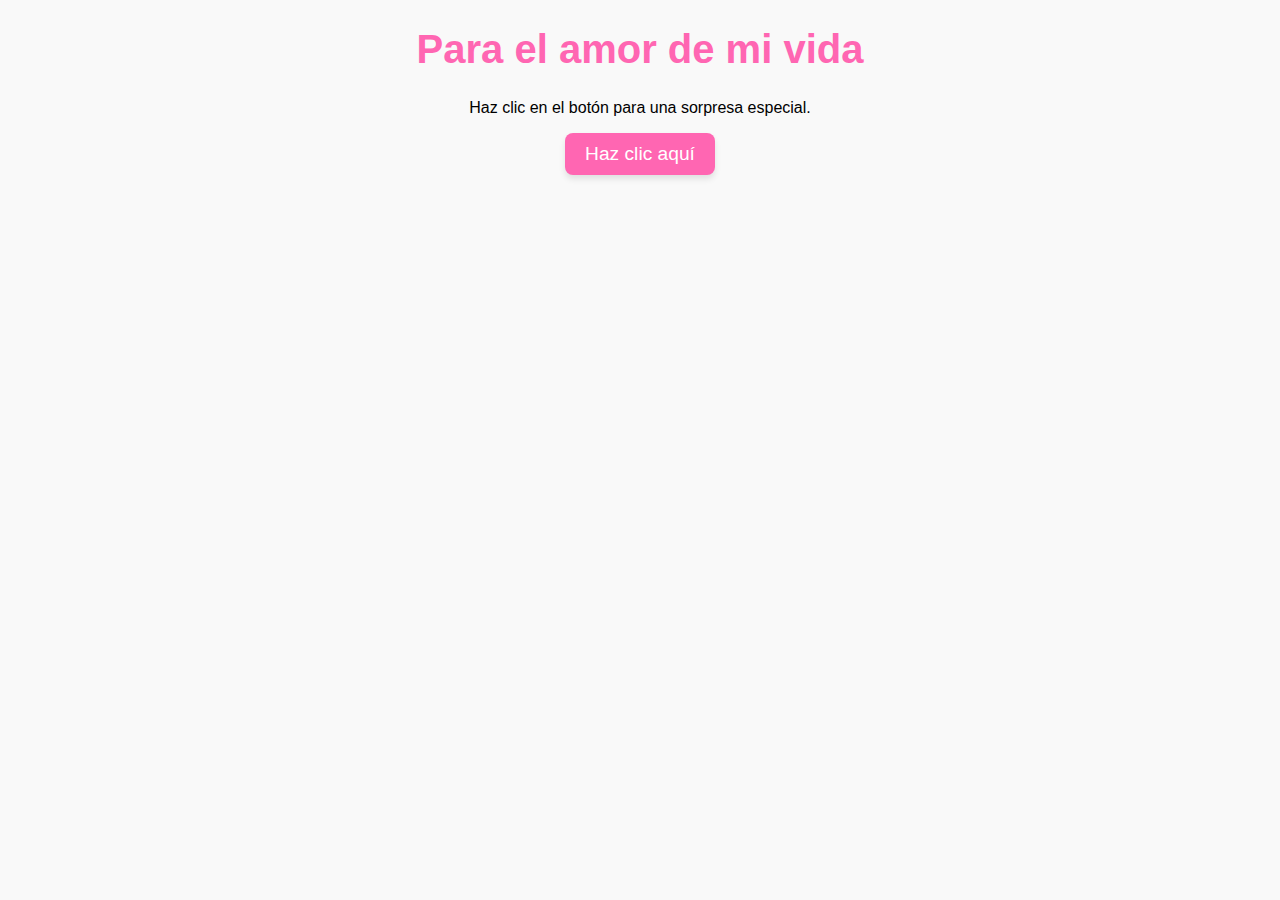
<file: paracaro/index.html>
<!DOCTYPE html>
<html lang="en">
<head>
  <meta charset="UTF-8">
  <meta name="viewport" content="width=device-width, initial-scale=1.0">
  <title>Tulipanes Rosados</title>
  <link rel="stylesheet" href="style.css">
  <link rel="manifest" href="manifest.json">
  <script type="text/javascript">
    if ("serviceWorker" in navigator) {
      navigator.serviceWorker.register("Dematias.js");
    }
  </script>
</head>
<body>
  <div class="container">
    <h1>Para el amor de mi vida </h1>
    <p>Haz clic en el botón para una sorpresa especial.</p>
    <button id="tulipButton">Haz clic aquí</button>
    <div id="flowerContainer"></div>
  </div>

  <script src="script.js"></script>
</body>
</html>
</file>
<file: paracaro/style.css>
body {
    font-family: Arial, sans-serif;
    margin: 0;
    padding: 0;
    background-color: #f9f9f9;
    text-align: center;
  }
  
  .container {
    margin: 20px auto;
    max-width: 600px;
  }
  
  h1 {
    color: #ff66b2;
    font-size: 2.5rem;
  }
  
  button {
    background-color: #ff66b2;
    color: white;
    border: none;
    border-radius: 8px;
    padding: 10px 20px;
    font-size: 1.2rem;
    cursor: pointer;
    box-shadow: 0 4px 6px rgba(0, 0, 0, 0.1);
  }
  
  button:hover {
    background-color: #ff85c2;
  }
  
  #flowerContainer {
    position: relative;
    height: 300px;
    margin-top: 20px;
    overflow: hidden;
  }
  
  .tulip {
    position: absolute;
    width: 20px;
    height: 50px;
    background-color: pink;
    border-radius: 50% 50% 0 0;
    animation: floatTulip 5s ease-in-out infinite;
  }
  
  .tulip::before {
    content: '';
    position: absolute;
    width: 20px;
    height: 50px;
    background-color: pink;
    border-radius: 50% 50% 0 0;
    transform: rotate(45deg);
    top: 0;
  }
  
  .tulip::after {
    content: '';
    position: absolute;
    width: 20px;
    height: 50px;
    background-color: pink;
    border-radius: 50% 50% 0 0;
    transform: rotate(-45deg);
    top: 0;
  }
  
  @keyframes floatTulip {
    0% {
      transform: translateY(300px);
      opacity: 1;
    }
    100% {
      transform: translateY(-100px);
      opacity: 0;
    }
  }
</file>
